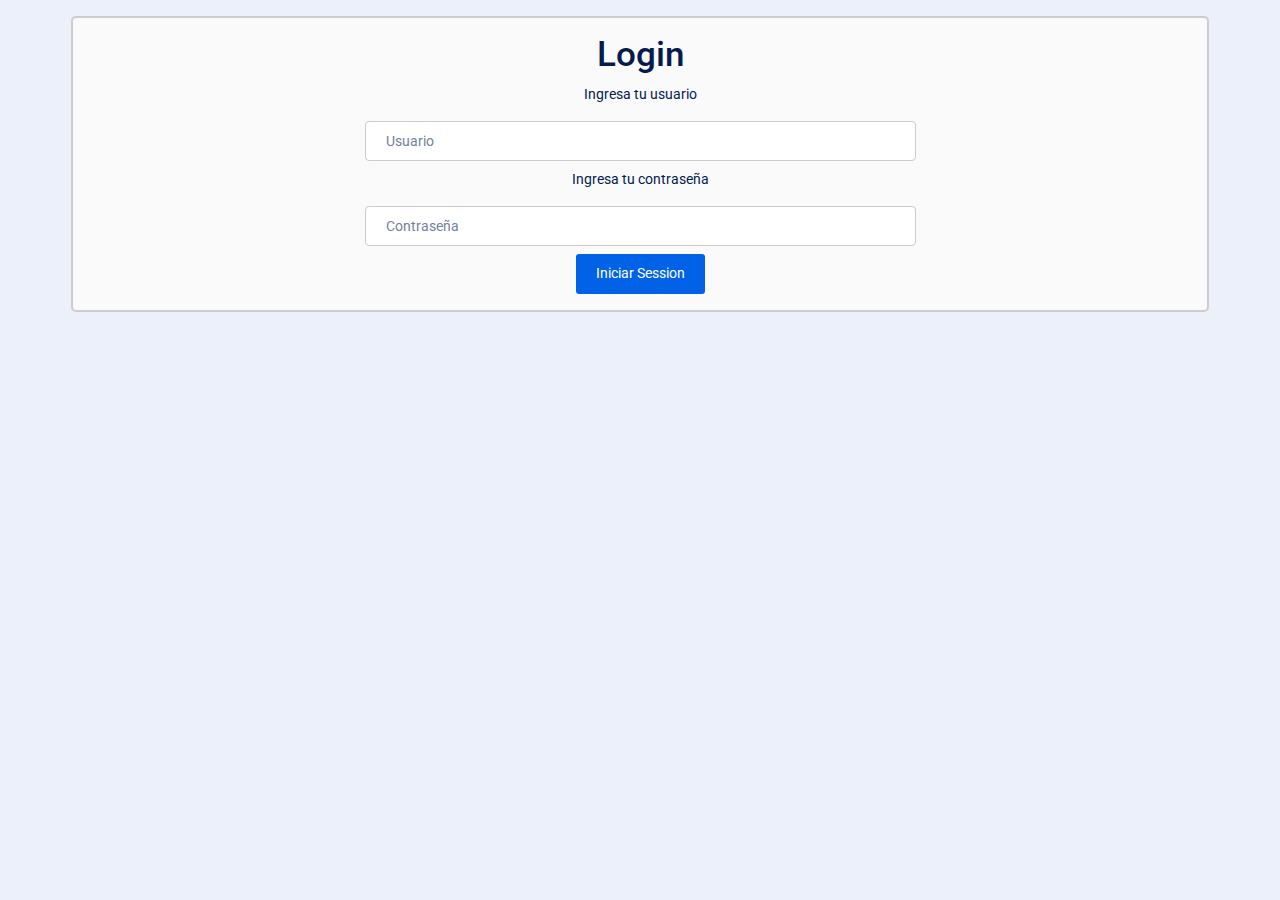
<file: index.html>
<!DOCTYPE html>
<html lang="en">
<head>
    <meta charset="UTF-8">
    <meta http-equiv="X-UA-Compatible" content="IE=edge">
    <meta name="viewport" content="width=device-width, initial-scale=1.0">
    <link rel="stylesheet" href="bootstrap/bootstrap.min.css">
    <link rel="stylesheet" href="bootstrap/style.css">
    <link rel="stylesheet" href="bootstrap/swal2.css">
    <title>Login</title>
    <style>
        .formulario {
            background-color: #fafafa;
            margin: 1rem;
            padding: 1rem;
            border: 2px solid #ccc;
            text-align: center;
            border-radius: 5px;
        }

        input[type=text], select {
          width: 50%;
          padding: 12px 20px;
          margin: 8px 0;
          display: block;
          border: 1px solid #ccc;
          border-radius: 4px;
          box-sizing: border-box;
          margin-left: auto;
          margin-right: auto;
        }
        input[type=password], select {
          width: 50%;
          padding: 12px 20px;
          margin: 8px 0;
          display: block;
          border: 1px solid #ccc;
          border-radius: 4px;
          box-sizing: border-box;
          margin-left: auto;
          margin-right: auto;
        }
        input[type=button] {
          width: 30%;
          background-color: #598392;
          color: white;
          padding: 14px 20px;
          margin: 8px 0;
          border: none;
          border-radius: 4px;
          cursor: pointer;
          display: block;
          margin-left: auto;
          margin-right: auto;
        }
    </style>
</head>
<body>
    <div class="container">
        <div class="formulario">
            <h1>Login</h1>
            <form id="form-login" data-parsley-validate="true">
                <label for="usuario">Ingresa tu usuario</label>
                <input class="form-control" type="text" name="user" id="user" placeholder="Usuario" required="1">
                <label for="clave">Ingresa tu contraseña</label>
                <input class="form-control" type="password" name="pass" id="pass" placeholder="Contraseña" required="1">
                <div id="alert"></div>
                <button class="btn btn-primary">Iniciar Session</button>
            </form>
        </div>
    </div>

    <script src="jquery.js"></script>
    <script src="js/popper.js"></script>
    <script src="js/bootstrap.bundle.js"></script>
    <script src="js/parsley.js"></script>
    <script src="js/swal2.js"></script>
    <script>
        $('#form-login').submit( function (e){
            e.preventDefault()

            var form = $(this);
            form.parsley().validate();

            if(form.parsley().isValid()){
                
                console.log("respuesta")
                let usuario = $("#user").val()
                let pass = $("#pass").val()
    
                abrir_loader()

                $.ajax({
                    url: 'http://localhost:8002/infra_webservice/login.php',
                    type: 'POST',
                    data: {
                        user: usuario,
                        pass: pass,
                        op: "login"
                    }
                }).done(function(data) {
                    var json = JSON.parse(data)
                    console.log(json)
    
                    var usuario_existe = json.usuario_existe;
                    
    
                    if(usuario_existe != "1"){
                        swal_toast('error', 'Usuario o contraseña incorrectos.')
                    }else{
                        var nombre = json.success.nombre;
                        localStorage.setItem('id', parseInt(json.success.id))
                        localStorage.setItem('nombre', nombre)
                        var url = "presentacion.html";
                        $(location).attr('href',url);
                    }
                }).fail(function(err) {
                    console.log(err)
                })
            }
        })

        function abrir_loader() {
            var img_path = "img/loader.svg";

            loader_swal = Swal.fire({
                imageUrl: img_path,
                imageHeight: 40,
                width: 110,
                showConfirmButton: false,
                allowOutsideClick: false,
                background: '#fff'
            });

        }
        function swal_toast(tipo, text) {
            const Toast = Swal.mixin({
                toast: true,
                position: 'top-right',
                showConfirmButton: false,
                timer: 3000,
                timerProgressBar: true,
                iconColor: 'white',
                customClass: {
                    popup: 'colored-toast'
                },
            })

            Toast.fire({
                icon: tipo,
                title: text
            })
        }

    </script>
</body>
</html>
</file>
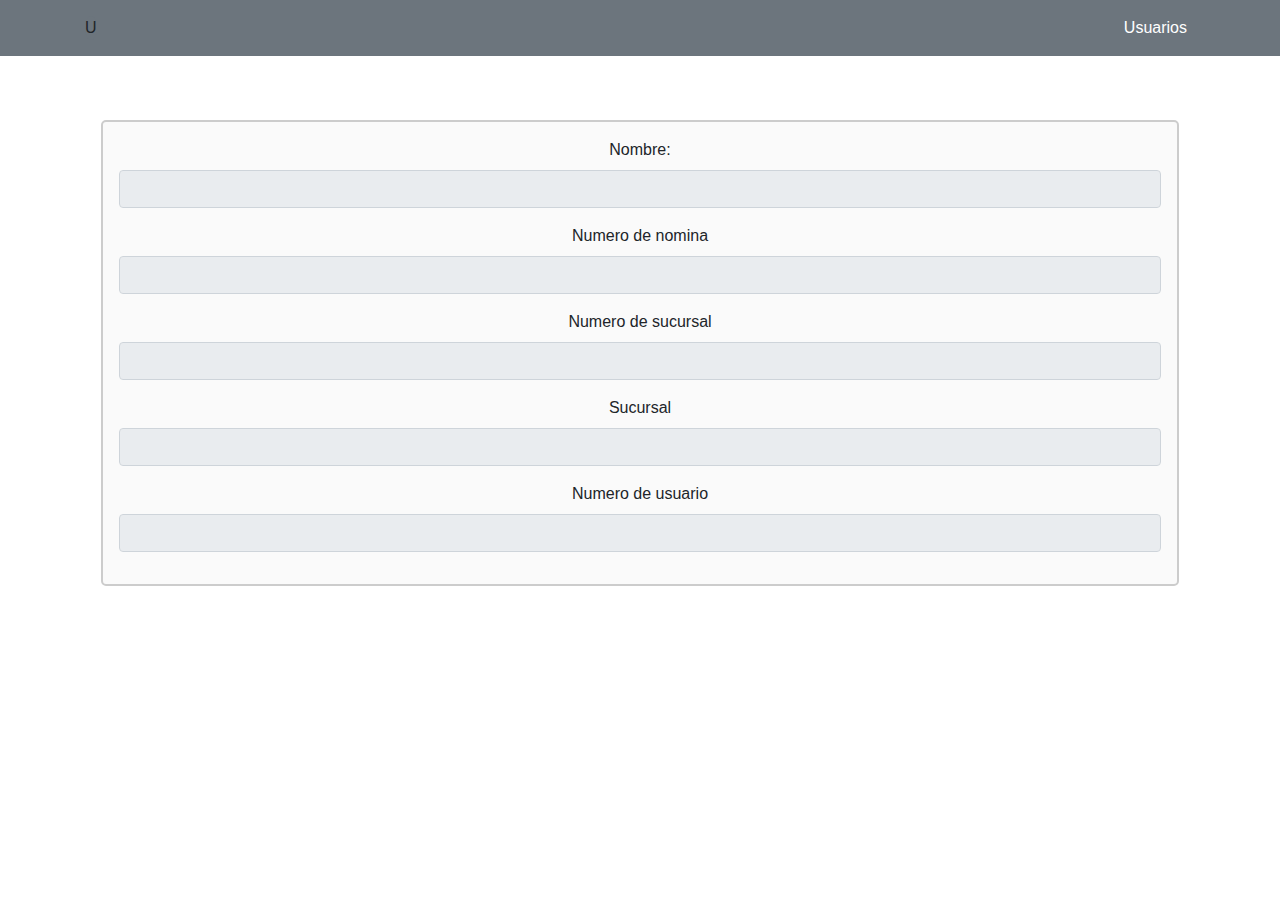
<file: presentacion.html>
<!DOCTYPE html>
<html lang="en">
<head>
    <meta charset="UTF-8">
    <meta http-equiv="X-UA-Compatible" content="IE=edge">
    <meta name="viewport" content="width=device-width, initial-scale=1.0">
    <link rel="stylesheet" href="bootstrap/bootstrap.min.css">
    <title>Document</title>
</head>
<style>
    .tablero {
            background-color: #fafafa;
            margin: 1rem;
            padding: 1rem;
            border: 2px solid #ccc;
            text-align: center;
            border-radius: 5px;
        }
</style>
<body>
    <nav class="navbar navbar-expand-sm navbar-light bg-secondary">
        <div class="container">
            <div class="avatar avatar-sm bg-secondary rounded-circle">
                U
            </div>
            <a class="navbar-brand text-white" href="#" id="Saludar"></a>
            <ul class="navbar-nav">
                <li class="nav-item" ><a class="nav-link text-white" href="usuarios.html">Usuarios</a></li>
            </ul>
        </div>
    </nav>
    <br><br>
    <div class="container">
        <div class="tablero">
            <form>
                <div class="form-group">
                    <label for="nombre"> Nombre:</label>
                    <input class="form-control" type="text" name="nombre" id="nombre" readonly>
                </div>
                <div class="form-group">
                    <label for="num_nomina">Numero de nomina</label>
                    <input class="form-control" type="number" name="num_nomina" id="num_nomina" readonly>
                </div>
                <div class="form-group">
                    <label for="num_sucursal">Numero de sucursal</label>
                    <input class="form-control" type="number" name="num_sucursal" id="num_sucursal" readonly>
                </div>
                <div class="form-group">
                    <label for="sucursal">Sucursal</label>
                    <input class="form-control" type="text" name="sucursal" id="sucursal" readonly>
                </div>
                <div class="form-group">
                    <label for="num_usuario">Numero de usuario</label>
                    <input class="form-control" type="number" name="usuario" id="usuario" readonly>
                </div>
            </form>
        </div>
    </div>



    <script src="jquery.js"></script>
    <script src="js/popper.js"></script>
    <script src="js/bootstrap.bundle.js"></script>
    <script>


        var user_id = localStorage.getItem('id')
        console.log("ID usuario" + user_id);

        $(document).ready(function() {
            console.log('TEST')

            obtener_datos()
        })



        function obtener_datos() {
            $.ajax({
                url: 'http://localhost:8002/infra_webservice/login.php',
                type: 'POST',
                data: {
                    user_id: user_id,
                    op: "presentacion"
                }
            }).done(function(data) {
                var json = JSON.parse(data)
                console.log(json)

                if (json.status) {
                    var success = json.success

                    var nombre = success.nombre
                    var num_nomina = success.num_nomina
                    var num_sucursal = success.num_sucursal
                    var sucursal = success.sucursal
                    var usuario = success.usuario

                    
                    $('#Saludar').text("Bienvenido usuario: " + nombre)
                    $('#nombre').val(nombre)
                    $('#num_nomina').val(num_nomina)
                    $('#num_sucursal').val(num_sucursal)
                    $('#sucursal').val(sucursal)
                    $('#usuario').val(usuario)
                }
            }).fail(function(err) {
                console.log(err)
            })
        }


    </script>
</body>
</html>
</file>
<file: bootstrap/swal2.css>
/************ Swal2 *********/
.colored-toast.swal2-icon-success {
    background-color: #a5dc86 !important;
}

.colored-toast.swal2-icon-error {
    background-color: #f27474 !important;
}

.colored-toast.swal2-icon-warning {
    background-color: #f8bb86 !important;
}

.colored-toast.swal2-icon-info {
    background-color: #3fc3ee !important;
}

.colored-toast.swal2-icon-question {
    background-color: #87adbd !important;
}

.colored-toast .swal2-title {
    color: white;
}

.colored-toast .swal2-close {
    color: white;
}

.colored-toast .swal2-html-container {
    color: white;
}
</file>
